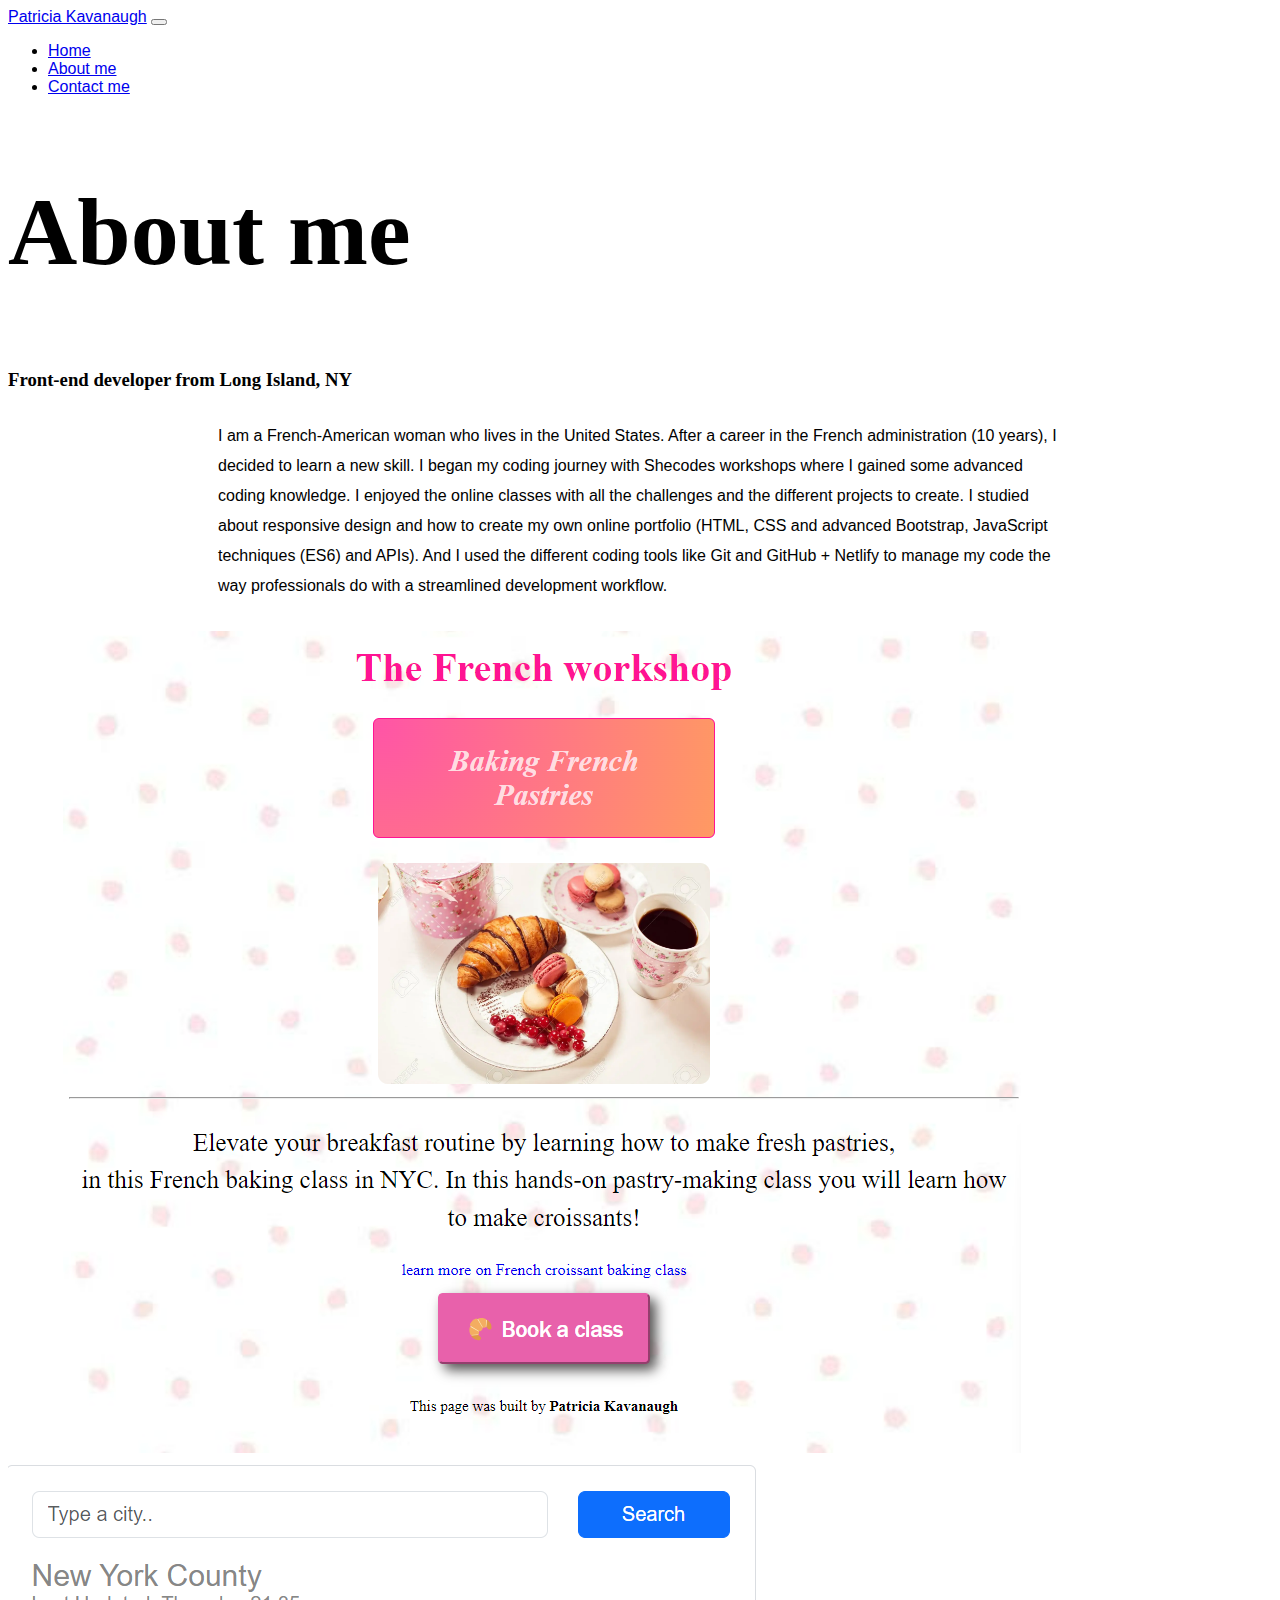
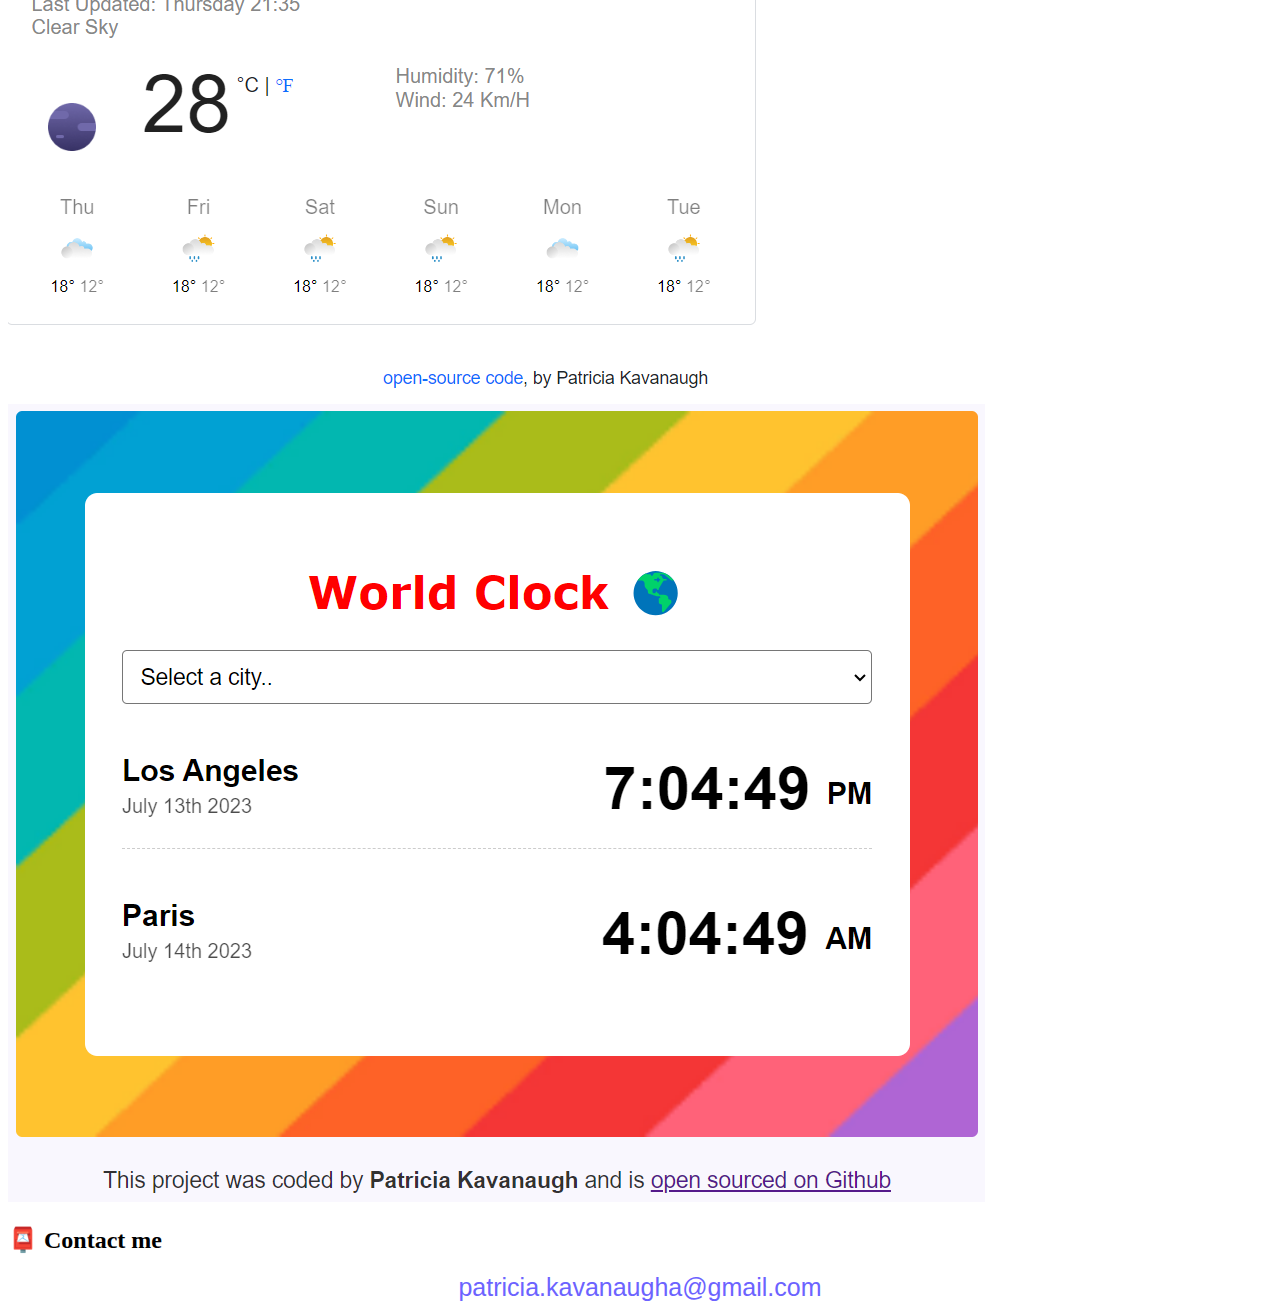
<file: about.html>
<!DOCTYPE html>
<html lang="en">
  <head>
    <meta charset="UTF-8" />
    <meta http-equiv="X-UA-Compatible" content="IE=edge" />
    <meta name="viewport" content="width=device-width, initial-scale=1.0" />
    <link
      href="https://cdn.jsdelivr.net/npm/bootstrap@5.0.0-beta2/dist/css/bootstrap.min.css"
      rel="stylesheet"
      integrity="sha384-BmbxuPwQa2lc/FVzBcNJ7UAyJxM6wuqIj61tLrc4wSX0szH/Ev+nYRRuWlolflfl"
      crossorigin="anonymous"
    />
    <script
      src="https://cdn.jsdelivr.net/npm/bootstrap@5.0.0-beta2/dist/js/bootstrap.bundle.min.js"
      integrity="sha384-b5kHyXgcpbZJO/tY9Ul7kGkf1S0CWuKcCD38l8YkeH8z8QjE0GmW1gYU5S9FOnJ0"
      crossorigin="anonymous"
    ></script>
    <link rel="stylesheet" href="styles/portfolio.css" />
    <title>About me - Patricia Kavanaugh</title>
    <meta
      name="description"
      content="About Patricia Kavanaugh, a front-end developer based in the United States"
    />
  </head>
  <body>
    <nav class="navbar navbar-expand-lg navbar-light bg-light fixed-top">
      <div class="container">
        <a class="navbar-brand" href="index.html" title="Homepage"
          >Patricia Kavanaugh</a
        >
        <button
          class="navbar-toggler"
          type="button"
          data-bs-toggle="collapse"
          data-bs-target="#navbarNav"
          aria-controls="navbarNav"
          aria-expanded="false"
          aria-label="Toggle navigation"
        >
          <span class="navbar-toggler-icon"></span>
        </button>
        <div class="collapse navbar-collapse" id="navbarNav">
          <ul class="navbar-nav">
            <li class="nav-item">
              <a
                class="nav-link"
                aria-current="page"
                href="index.html"
                tilte="Homepage"
                >Home</a
              >
            </li>
            <li class="nav-item">
              <a
                class="nav-link active"
                href="about.html"
                title="About Patricia Kavanaugh"
                >About me</a
              >
            </li>
            <li class="nav-item">
              <a
                class="nav-link"
                href="about.html#contact"
                title="Contact Patricia Kavanaugh"
                >Contact me</a
              >
            </li>
          </ul>
        </div>
      </div>
    </nav>
    <h1 class="text-center mt-5">About me</h1>
    <h3 class="text-center">Front-end developer from Long Island, NY</h3>
    <div class="about-paragraphs text-center">
      <p>
        I am a French-American woman who lives in the United States. After a
        career in the French administration (10 years), I decided to learn a new
        skill. I began my coding journey with Shecodes workshops where I gained
        some advanced coding knowledge. I enjoyed the online classes with all
        the challenges and the different projects to create. I studied about
        responsive design and how to create my own online portfolio (HTML, CSS
        and advanced Bootstrap, JavaScript techniques (ES6) and APIs). And I
        used the different coding tools like Git and GitHub + Netlify to manage
        my code the way professionals do with a streamlined development
        workflow.
      </p>
    </div>
    <div class="container">
      <div class="row">
        <div class="col-sm-4">
          <img
            src="images/croissant.png"
            class="img-fluid p-2 mb-4 shadow rounded"
            alt="Croissant project"
          />
        </div>
        <div class="col-sm-4">
          <img
            src="images/weather.png"
            class="img-fluid p-2 mb-4 shadow rounded"
            alt="Weather project"
          />
        </div>
        <div class="col-sm-4">
          <img
            src="images/world clock.png"
            class="img-fluid p-2 mb-4 shadow rounded"
            alt="World Clock project"
          />
        </div>
      </div>
    </div>
    <div id="contact" class="mt-5">
      <h2 class="text-center">📮 Contact me</h2>
      <a href="mailto:patricia.kavanaugha@gmail.com" class="email-link">
        patricia.kavanaugha@gmail.com</a
      >
    </div>
  </body>
</html>
</file>
<file: styles/portfolio.css>
:root {
  --primary-color: #6c63ff;
  --secondary-color: #f9f7fe;
  --heading-font-family: "Playfair Display", serif;
  --default-font-family: "Poppins", sans-serif;
}

body {
  font-family: var(--default-font-family);
}
h1,
h2,
h3,
h4,
h5,
h6 {
  color: black;
  font-family: var(--heading-font-family);
  font-weight: bold;
}

h1 {
  font-size: 96px;
  line-height: 1.5;
}

h2 {
  font: 64px;
}

p {
  font-weight: normal;
  font-size: 16px;
  line-height: 30px;
}
.hero {
  background: #f7edf6;

  text-align: center;
  padding: 160px 20px;
}

.hero p {
  font-size: 36px;
  font-weight: bold;
  margin: 0;
  color: #272142;
}

.hero h2 {
  font-family: var(--heading-font-family);
  font-weight: normal;
  line-height: 1.5;
  font-size: 24px;
}

.navigation-links {
  display: flex;
  margin-top: 40px;
  justify-content: center;
}

navigation-links a {
  margin: 20px;
}
.primary-link {
  background: var(--primary-color);
  border-radius: 4px;
  text-decoration: none;
  text-transform: capitalize;
  color: white;
  font-size: 15px;
  line-height: 27px;
  padding: 20px 15px;
}

primary-link:hover {
  color: white;
}
.secondary-link {
  border-radius: 4px;
  padding: 20px 15px;
  text-decoration: none;
  text-transform: capitalize;
  color: var(--primary-color);
  border: 1px solid var(--primary-color);
  margin-left: 20px;
}

.homepage-link {
  color: var(--primary-color);
  text-align: center;
  display: block;
}

.about-paragraphs {
  margin: 30px 200px;
}

.about-paragraphs p {
  margin: 10px;
}

.email-link {
  display: flex;
  justify-content: center;
  color: var(--primary-color);
  font-size: 25px;
  text-decoration: none;
}

.email-link:hover {
  text-decoration: underline;
}

.project-description {
  padding: 120px 60px;
}

@media (max-width: 900px) {
  h1 {
    font-size: 40px;
    line-height: 1.5;
  }
  h2 {
    font-size: 44px;
  }

  .hero {
    padding: 80px 20px;
  }
  .project-description {
    padding: 0;
    text-align: center;
  }
  .about-paragraphs {
    line-height: 1;
    font-size: 12px;
    padding: 0;
    margin: 0;
  }
}
</file>
